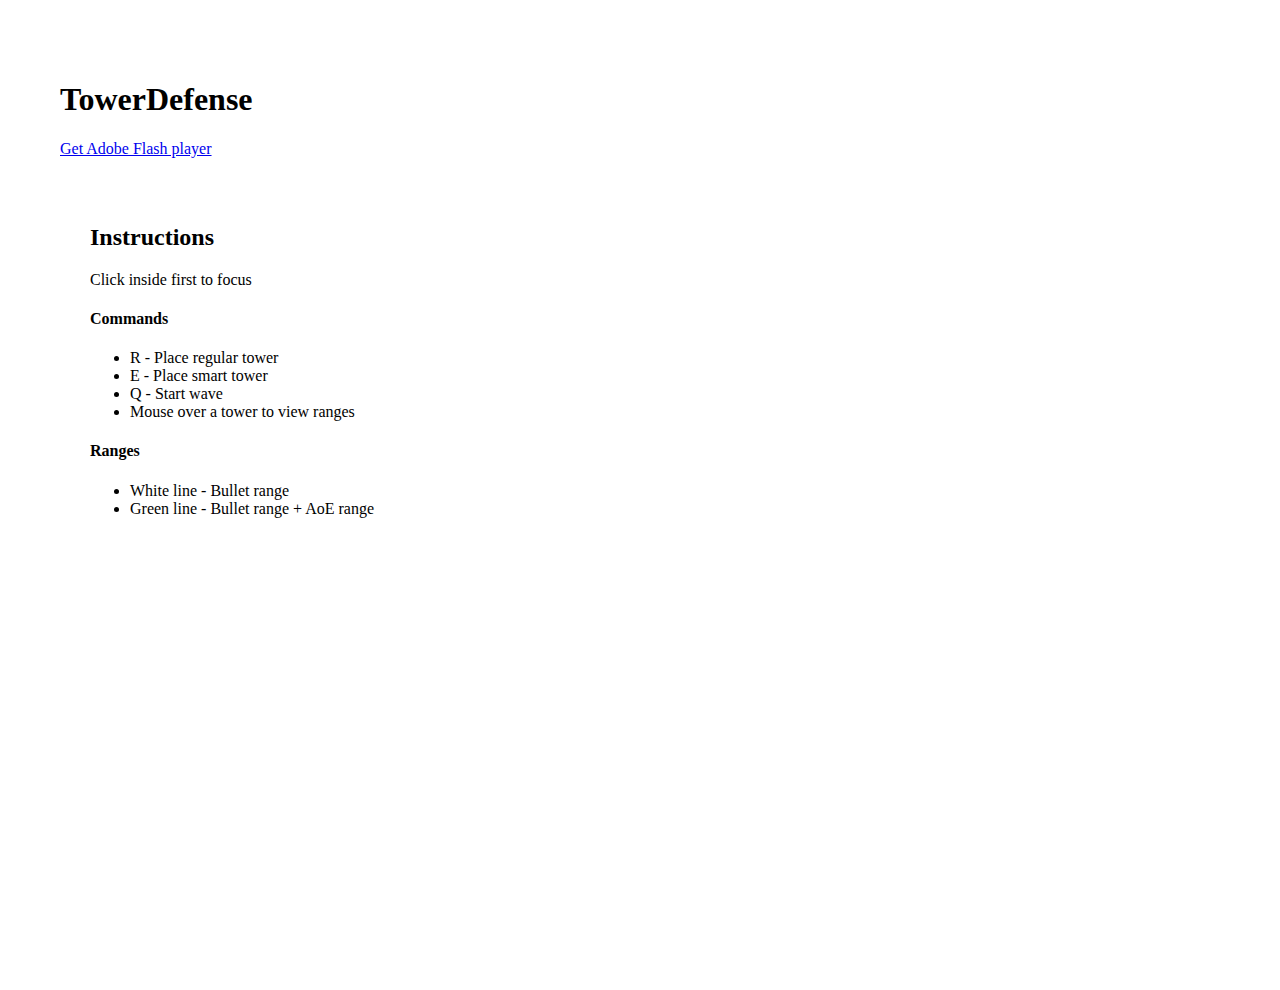
<file: works/towerDefense/index.html>
<!DOCTYPE html>
<html lang="en">
<head>
	<meta charset="utf-8"/>
	<title>TowerDefense</title>
	<meta name="description" content="" />
	
	<script src="js/swfobject.js"></script>
	<script>
		var flashvars = {
		};
		var params = {
			menu: "false",
			scale: "noScale",
			allowFullscreen: "true",
			allowScriptAccess: "always",
			bgcolor: "",
			wmode: "direct" // can cause issues with FP settings & webcam
		};
		var attributes = {
			id:"TowerDefense"
		};
		swfobject.embedSWF(
			"TowerDefense.swf", 
			"altContent", "50%", "50%", "10.0.0", 
			"expressInstall.swf", 
			flashvars, params, attributes);
	</script>
	<style>
		html, body { height:100%; overflow:hidden; padding: 30px; }
		body { margin:0; }
	</style>
</head>
<body>
	

	<div id="altContent">
		<h1>TowerDefense</h1>
		<p><a href="http://www.adobe.com/go/getflashplayer">Get Adobe Flash player</a></p>
	</div>
	
	<div style="padding: 30px">
		
		<h2>Instructions</h2>
		
		<p>Click inside first to focus</p>
		
		<h4>Commands</h4>
		<ul>
			<li>R - Place regular tower</li>
			<li>E - Place smart tower</li>
			<li>Q - Start wave</li>
			<li>Mouse over a tower to view ranges</li>
		</ul>
		
		<h4>Ranges</h4>
		<ul>
			<li>White line - Bullet range</li>
			<li>Green line - Bullet range + AoE range</li>
		</ul>
	
	</div>
	
</body>
</html>
</file>
